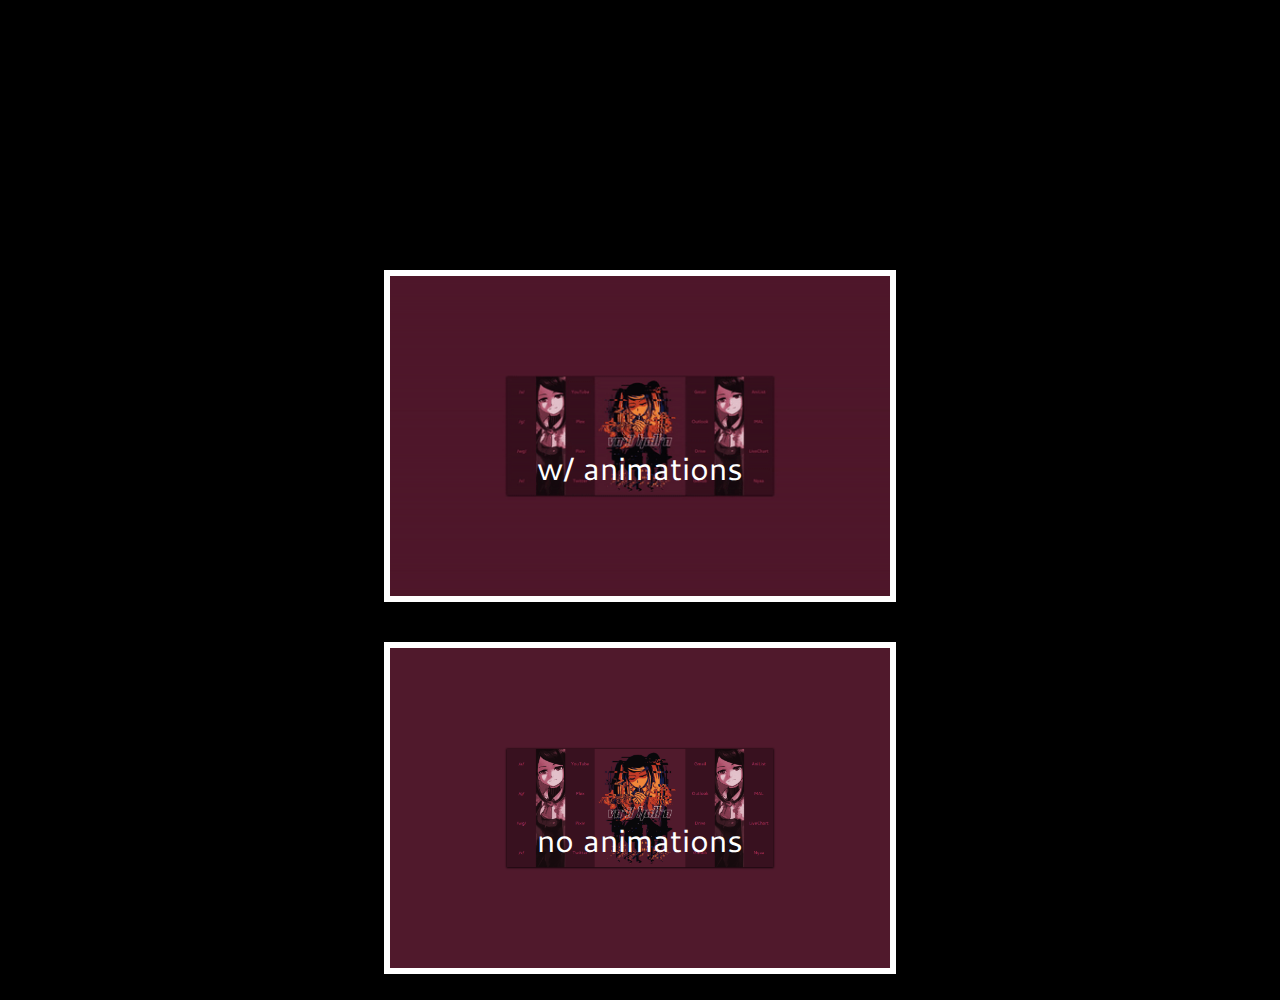
<file: index.html>
<!DOCTYPE HTML>
<html>
<head>
    <!-- All copyrights belong to their respective owners. Please don't sue 👀 -->
    <title>Welcome</title>
    <link rel="stylesheet" type="text/css" href="css/main.css" />
    <link href="https://fonts.googleapis.com/css?family=Cantarell&display=swap" rel="stylesheet">
    <meta property="title" content="Startpage">
    <meta name="description" content="Something Something">
    <link rel="icon" type="image/x-icon" href="favicon.ico">
    <meta name="viewport" content="width=device-width, initial-scale=1.0">
    <meta charset='utf-8'>
</head>
<style>
    a {
        text-decoration: none;
        color: unset;
    }
    body {
        margin: 0; padding: 0;
        height: 100%; width: 100%;
        background: #000;
    }
    html {
        height: 100%;
    }

    .container {
        width: 100%; height: 100%;
    }
    .box {
        position: relative;
        top: 50%;
        transform: translateY(-50%);
        display: block; 
        margin: 0 auto;
        text-align: center;
    }
    .item {
        width: 500px; height: 320px;
        display: inline-block; vertical-align: top;
        background-size: cover;
        background-position: center;
        margin: 20px;
        border: 6px solid #fff;
    }
    .text {
        font-size: 32px;
        color: #fff;
        line-height: 320px;
        font-family: 'Cantarell', sans-serif;
    }
    .item:hover {
        transform: scale(1.05);
        transition: 0.5s all;
    }

</style>
<body>
    <div class="container">
        <div class="box">
            <a href="with-animations/index.html"><div class="item" style="background-image: url('ani.gif')"><p class="text">w/ animations</p></div></a>
            <a href="no-animations/index.html"><div class="item" style="background-image: url('no.png')"><p class="text">no animations</p></div></a>
        </div>
    </div>
</body>
</html>
</file>
<file: css/main.css>
a {
    text-decoration: none;
    color: unset;
}
body {
	margin: 0; padding: 0;
    height: 100%; width: 100%;
    background: #50192C;
}
html {
	height: 100%;
}

/* General Classes */
.container {
    width: 100%; height: 100%;
}
.box {
    position: relative;
    top: 50%;
    transform: translateY(-50%);
    display: block;
    margin: 0 auto;
    font-size: 0;
    width: 900px; height: 400px;
    box-shadow: 3px 3px 10px #000;
}

/* Image */
.image {
    background-image: url("../img/image.png");
    background-size: cover;
    background-position: center;
    width: 34%; height: 100%;
    display: inline-block; vertical-align: top;
}
.separator {
    width: 11%; height: 100%;
    display: inline-block; vertical-align: top;
    background-image: url("../img/e.png");
    background-position: center;
    background-size: cover;
}

/* Menu */
.menu {
    width: 11%; height: 100%;
    display: inline-block; vertical-align: top;
}
.bar {
    width: 100%; height: 100%;
    background: rgb(56, 17, 31);
    display: block;
}

.item {
    width: 100%; height: 25%;
    font-family: 'Cantarell', sans-serif;
    font-size: 15px;
    color: rgb(179, 53, 99);
    background: none;
    padding: 0;
    border: none;
    transition: 0.4s all;
}
.item:hover {
    color: #fff;
    background: rgb(124, 37, 69);
}
</file>
